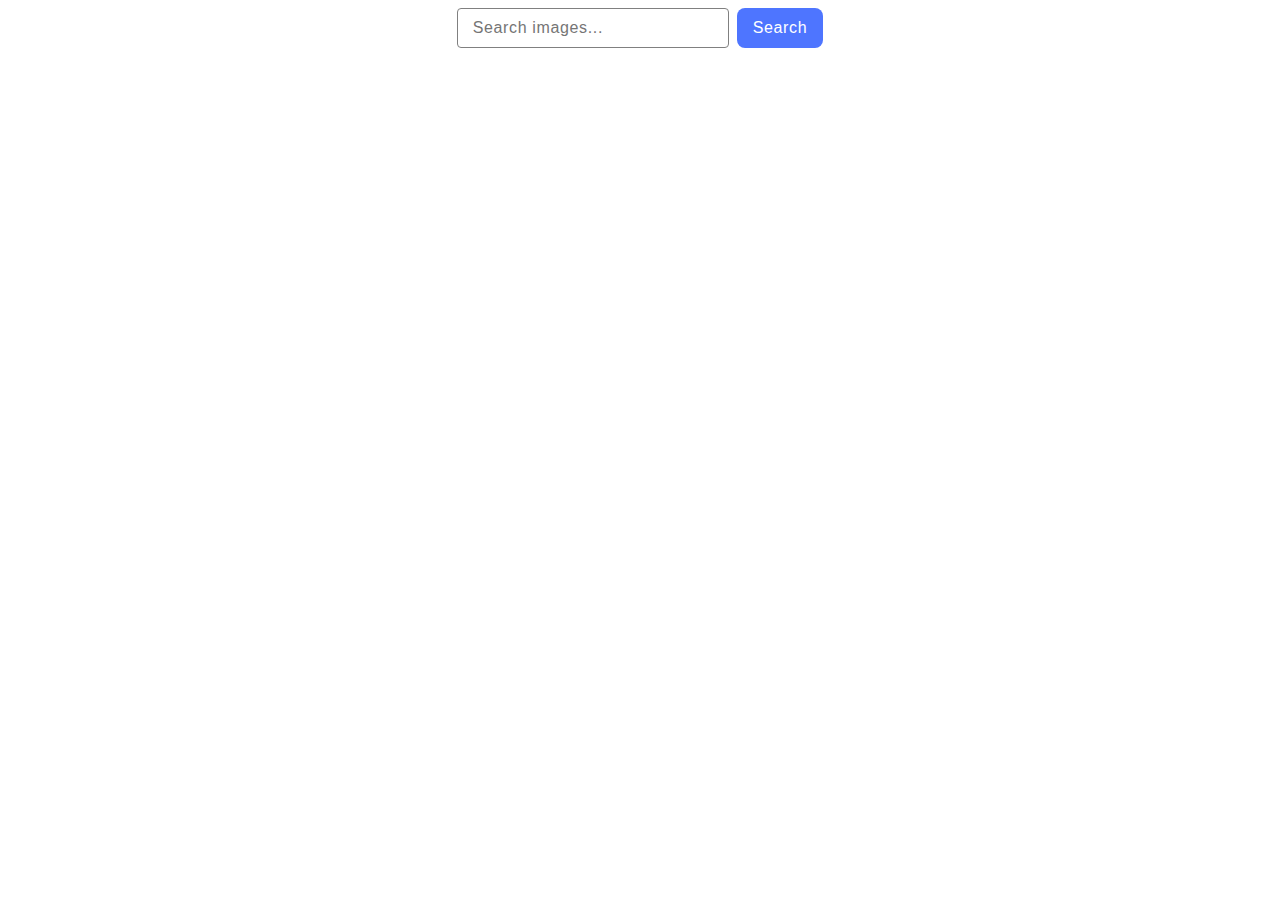
<file: src/index.html>
<!DOCTYPE html>
<html lang="en">
  <head>
    <meta charset="UTF-8" />
    <link rel="icon" type="image/svg+xml" href="/favicon.svg" />
    
    <meta name="viewport" content="width=device-width, initial-scale=1.0" />
    <title>WebGallery</title>
    <meta http-equiv="Content-Security-Policy" content="default-src 'self'; style-src 'self' 'unsafe-inline' https://fonts.googleapis.com; font-src 'self' https://fonts.gstatic.com; img-src 'self' https://pixabay.com; connect-src 'self' https://pixabay.com;">
    <link rel="preconnect" href="https://fonts.googleapis.com">
    <link rel="preconnect" href="https://fonts.gstatic.com" crossorigin>
    <link href="https://fonts.googleapis.com/css2?family=Montserrat:ital,wght@0,100..900;1,100..900&display=swap" rel="stylesheet">

    <link rel="stylesheet" href="./css/reset.css" />
    <link rel="stylesheet" href="./css/styles.css" />
    
  </head>
  <body>
    
    <form class="form">
      <input class="user-input" type="text" name="user_value" placeholder="Search images..."/>
      <button class="button-search" type="submit">Search</button>
    </form>
    <ul class="ul-gallery"></ul>
    
    <div class="loader-container is-hidden">
      <span class="loader"></span>
    </div>

    <script type="module" src="./main.js" nonce="<your-nonce-value>" ></script>
  </body>
</html>
</file>
<file: src/css/styles.css>
body {
  font-family: 'Montserrat', sans-serif;
  
}

.form {
  display: flex;
  justify-content: center;
  gap: 8px;
  margin-bottom: 32px;
}

.user-input {
  box-sizing: border-box;
  border-radius: 4px;
  width: 272px;
  height: 40px;
  border: 1px solid #808080;
  padding: 15px;
  outline: none;

  font-weight: 400;
  font-size: 16px;
  line-height: 150%;
  letter-spacing: 0.04em;
  color: #808080; 
}

.button-search {
  border-radius: 8px;
  padding: 8px 16px; 
  border: none;
  background-color: #4e75ff;
  font-weight: 500;
  font-size: 16px;
  line-height: 150%;
  letter-spacing: 0.04em;
  color: #fff;
}

.button-search:hover {
  background-color: #6c8cff;
}

.user-input:hover {
  border: 1px solid #000;
}

.user-input:focus {
  border: 1px solid #4e75ff;
}

.ul-gallery {
  display: flex;
  flex-wrap: wrap;
  justify-content: center;
  margin-right: auto;
  margin-left: auto;
  max-width: 1128px;
  gap: 24px;
}

.gallery-card {
  border: 1px solid #808080;
  width: calc((100% - 72px) / 3);
}

.gallery-img {
  display: block;
  object-fit: cover; 
  width: 360px;
  height: 200px;
  position: relative;
  z-index: 1;
}

.stat-img {
  display: flex;
  justify-content: space-around;
  
}

.img-stat-item {
  display: flex;
  flex-direction: column;
  justify-content: center;
  font-weight: 600;
  font-size: 12px;
  line-height: 133%;
  letter-spacing: 0.04em;
  color: #2e2f42;
}

.number-of-stat {
  display: flex;
  justify-content: center;
  font-weight: 400;
  font-size: 12px;
  line-height: 200%;
  letter-spacing: 0.04em;
  color: #2e2f42;
}

/*======= Loader ========*/

.loader-container {
  display: flex;
  justify-content: center;
  align-items: center;
  top: 0;
  left: 0;
  position: fixed;
  width: 100%;
  height: 100%;
}

.loader-container.is-hidden {
  display: none;
}

.loader {
  animation: rotate 1s infinite;
  height: 50px;
  width: 50px;
}

.loader:before,
.loader:after {
  border-radius: 50%;
  content: "";
  display: block;
  height: 20px;
  width: 20px;
}
.loader:before {
  animation: ball1 1s infinite;
  background-color: #406eeb;
  box-shadow: 30px 0 0 #ff3d00;
  margin-bottom: 10px;
}
.loader:after {
  animation: ball2 1s infinite;
  background-color: #3ad2dd;
  box-shadow: 30px 0 0 #fff;
}

@keyframes rotate {
  0% { transform: rotate(0deg) scale(0.8) }
  50% { transform: rotate(360deg) scale(1.2) }
  100% { transform: rotate(720deg) scale(0.8) }
}

@keyframes ball1 {
  0% {
    box-shadow: 30px 0 0 #ff3d00;
  }
  50% {
    box-shadow: 0 0 0 #ff3d00;
    margin-bottom: 0;
    transform: translate(15px, 15px);
  }
  100% {
    box-shadow: 30px 0 0 #ff3d00;
    margin-bottom: 10px;
  }
}

@keyframes ball2 {
  0% {
    box-shadow: 30px 0 0 #fff;
  }
  50% {
    box-shadow: 0 0 0 #fff;
    margin-top: -20px;
    transform: translate(15px, 15px);
  }
  100% {
    box-shadow: 30px 0 0 #fff;
    margin-top: 0;
  }
}
</file>
